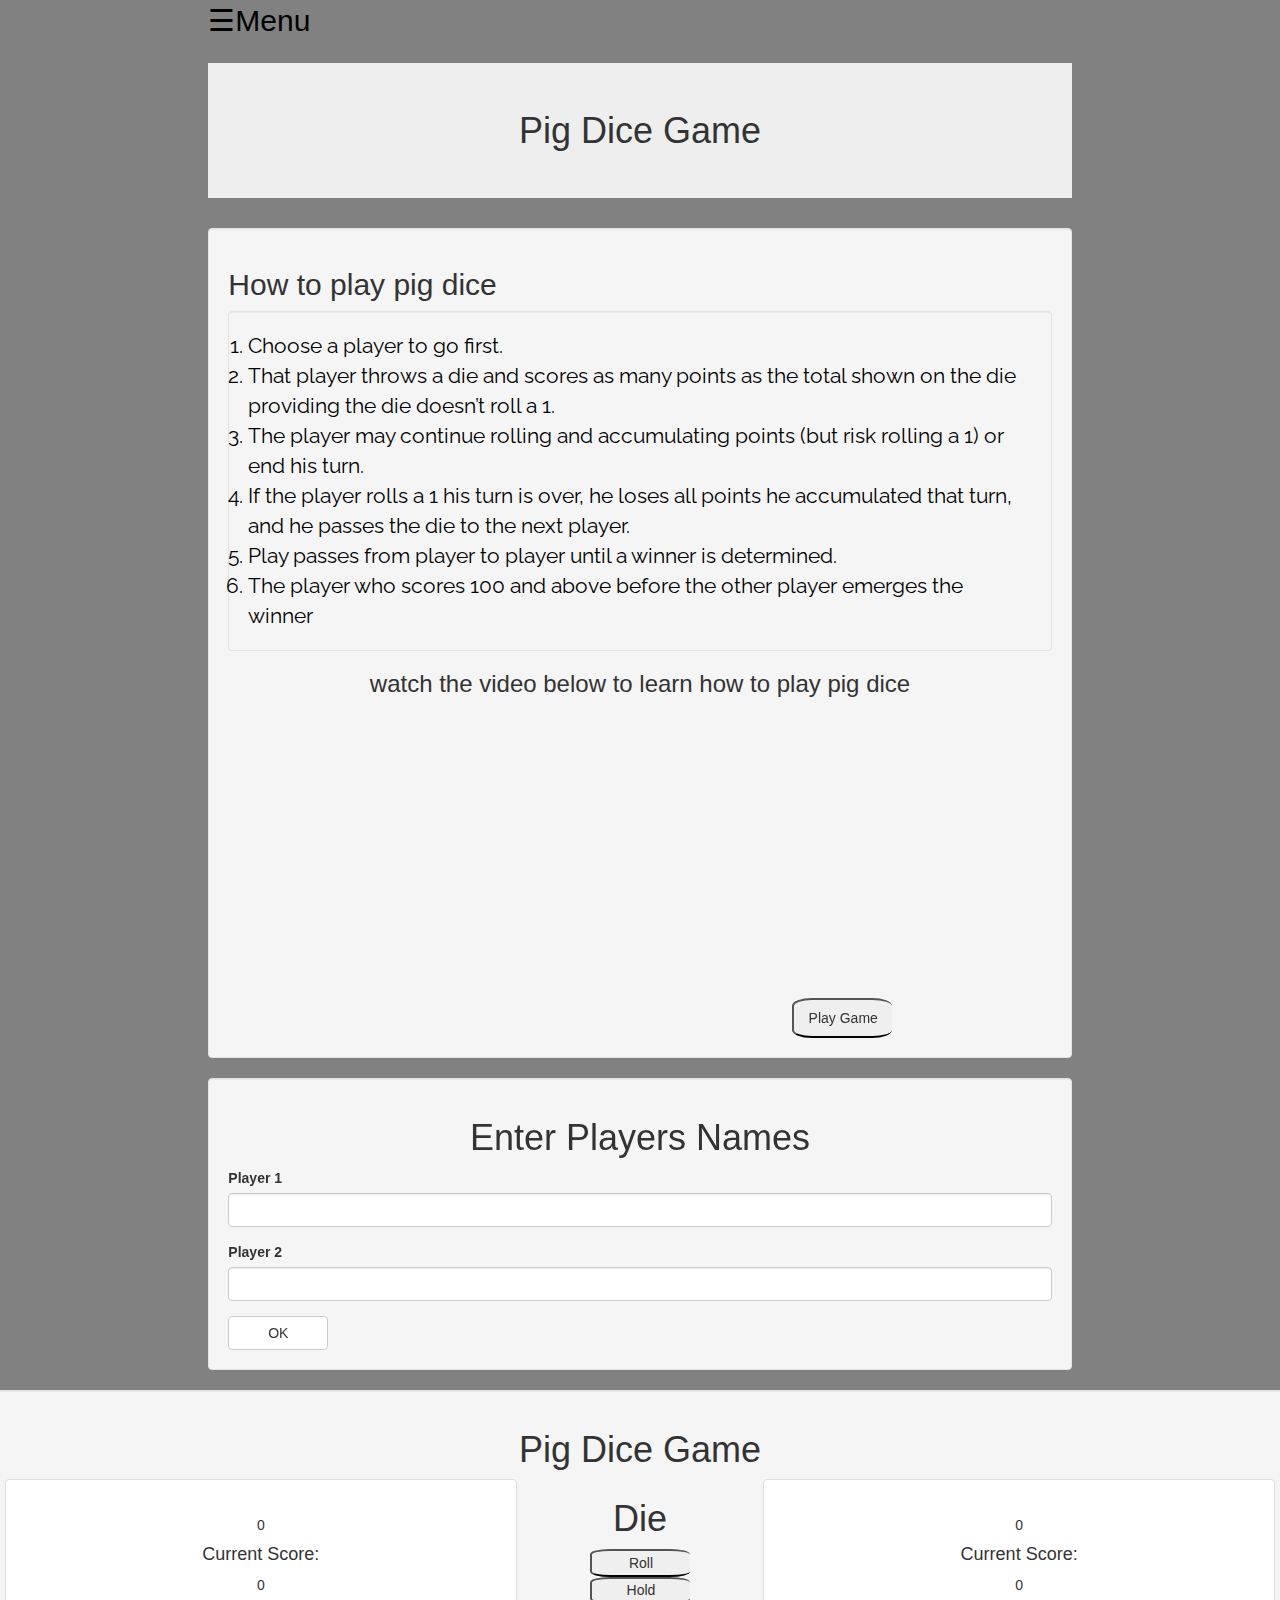
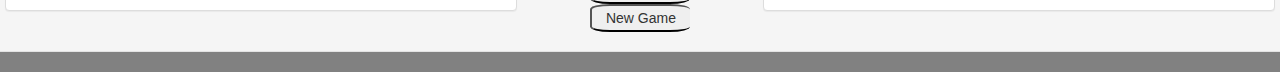
<file: index.html>
<!DOCTYPE html>
<html>

<head>
  <meta charset="utf-8" />
  <meta http-equiv="X-UA-Compatible" content="IE=edge">
  <title>Pig Dice</title>
  <meta name="viewport" content="width=device-width, initial-scale=1">
  <link href="https://fonts.googleapis.com/css?family=Cinzel|Raleway|Shadows+Into+Light" rel="stylesheet">
  <link href="css/styles.css" rel="stylesheet" type="text/css">
  <link href="css/bootstrap.css" rel="stylesheet" type="text/css">
  <div class="row">
    <div id="mySidenav" class="sidenav">
      <a href="javascript:void(0)" class="closebtn" onclick="closeNav()">&times;</a>
      <a href="#rules">How To Play</a>
      <a href="#gamers">Play Game</a>
    </div>
</head>

<body id="body">
  <div id="container">
    <div class="row">
      <div class="col-sm-2">
      </div>
      <div class="col-md-8">
        <span style="font-size:30px;cursor:pointer;color:black;" onclick="openNav()">&#9776;Menu</span>
        <h1 class="jumbotron">Pig Dice Game</h1>
        <div id="rules" class="well">
          <h2>How to play pig dice</h2>
          <ol class="well">
            <li>Choose a player to go first.</li>
            <li>That player throws a die and scores as many points as the total shown on the die providing the die doesn’t roll a 1.</li>
            <li>The player may continue rolling and accumulating points (but risk rolling a 1) or end his turn.</li>
            <li>If the player rolls a 1 his turn is over, he loses all points he accumulated that turn, and he passes the die to the next player.</li>
            <li> Play passes from player to player until a winner is determined.</li>
            <li> The player who scores 100 and above before the other player emerges the winner</li>
          </ol>
          <h3> watch the video below to learn how to play pig dice</h3>
          <iframe width="560" height="315" src="https://www.youtube.com/embed/BkhWxm9X2ks" frameborder="0" allow="accelerometer; autoplay; encrypted-media; gyroscope; picture-in-picture" allowfullscreen></iframe>
          <button type="button" name="button" id="player"><a href="#players" class="button hidden"></a>Play Game</button>
        </div>
        <form id="gamers" class="well">
          <h1>Enter Players Names</h1>
          <div class="form-group">
            <label for="gamer1">Player 1</label>
            <input class="form-control" type="text" id="gamer1">
          </div>
          <div class="form-group">
            <label for="gamer2">Player 2</label>
            <input class="form-control" type="text" id="gamer2">
          </div>
          <button class="btn btn-default" type="submit" form="gamers" id="play">OK</button>
        </form>
      </div>
    </div>
    <div class="well">
      <h1>Pig Dice Game</h1>
      <div id="game" class="row slide text-center">
        <div class="col-md-5">
          <div class="panel panel-default active-0">
            <div class="panel-body">
              <h1 class="player-name" id="p1"></h1>
              <span class="score" id="score0"></span>
              <div class="scoreboard">
                <h4>Current Score:</h4><span class="current" id="current0"></span>
              </div>
            </div>
          </div>
        </div>
        <div>
          <div class="col-md-2">
            <h1>Die</h1>
            <div id="dice"></div>
            <div class="button-group">
              <button id="roll" class="roll">Roll</button>
              <button id="hold" class="hold">Hold</button>
              <button id="newGame" class="hold">New Game</button>
            </div>
          </div>
          <div class="col-md-5">
            <div class="panel panel-default">
              <div class="panel-body">
                <h1 class="player-name" id="p2"></h1>
                <span class="score" id="score1"></span>
                <div class="board">
                  <h4>Current Score:</h4><span class="current" id="current1"></span>
                </div>
              </div>
            </div>
          </div>
        </div>
      </div>
      <div class="col-md-2">
        </div>
    </div>
    <script src="js/scripts.js"></script>
    <!--JQuery file-->
    <script src="js/script.js"></script>
</body>
</file>
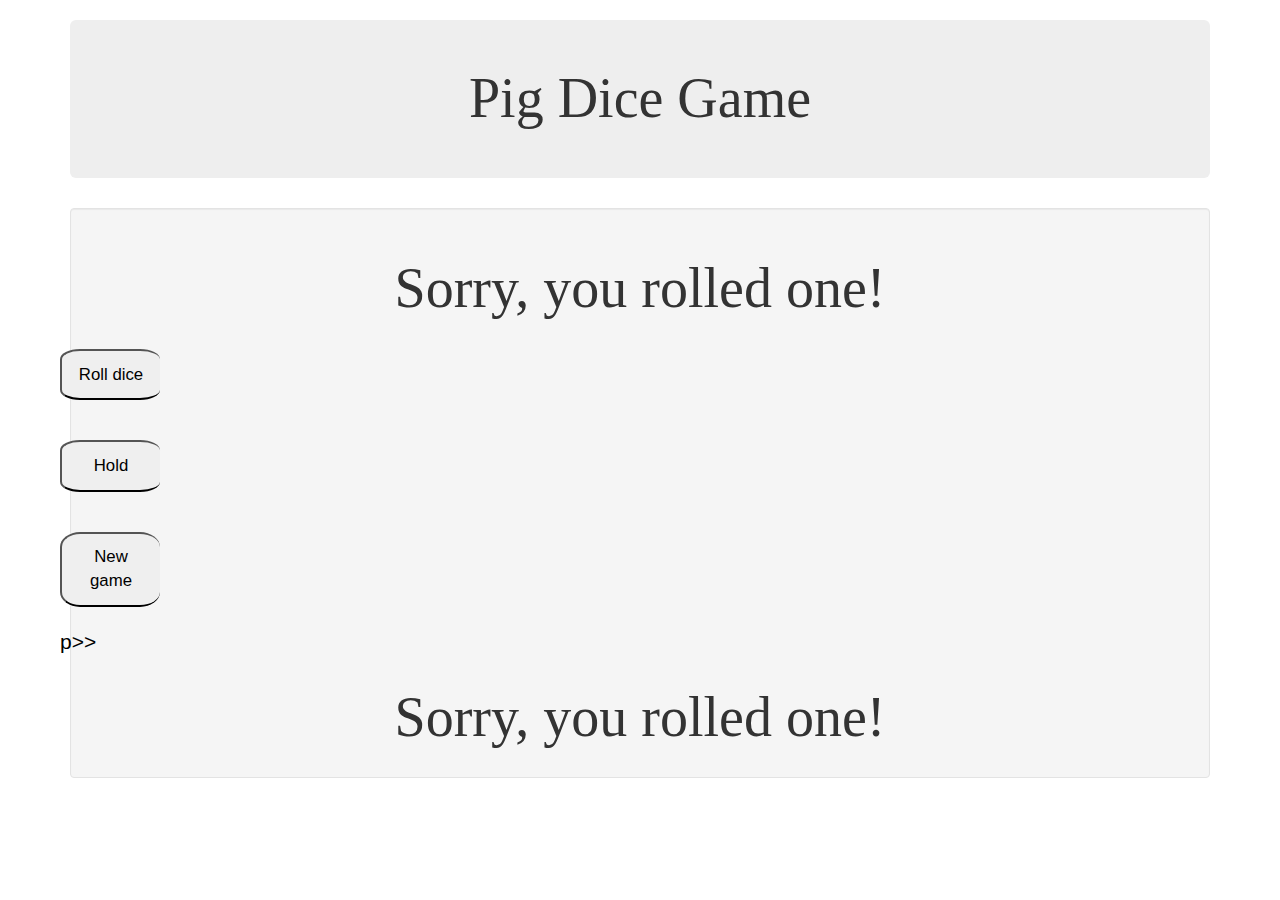
<file: game.html>
<!DOCTYPE html>
<html>
<head>
    <meta charset="utf-8" />
    <meta http-equiv="X-UA-Compatible" content="IE=edge">
    <title>pigdicegame</title>
    <meta name="viewport" content="width=device-width, initial-scale=1">
    <link href="css/bootstrap.css" rel="stylesheet" type="text/css">
    <link href="css/styles.css" rel="stylesheet" type="text/css">
    <script src="js/scripts.js"></script> <!--JQuery file-->
    <script src="js/script.js"></script>
</head>
<body id="gamer">
    <div class="container">
        <h1 class="jumbotron">Pig Dice Game</h1>
        <div class="well">
        <div class="row">
            <div class="column">
                <div class="row1">
                <div class="row"><p><span id="p-1"></span></p></div>
                <div class="row" id="winner-1"></div>
                <div class="row" id="loser-1"></div>
                <div class="row" id="1-rolled-1">
                 <h3 id="1-show-1" class="show1">Sorry, you rolled one!</h3>
                </div>
                <div class="row" id="score-1"></div>
                <div class="row" id="total-1"></div>
            </div>
        </div>
            <div class="column" id="show">
                <div class="row2">
                <div class="row" id="image"></div>
                <div class="row" id="roll"><button class="btn-roll" id="roll1">Roll dice</button></div>
                <div class="row" id="hold"><button class="btn-hold"id="hold1">Hold</button></div>
                <div class="row" id="newgame"><button class="btn-new" id="new">New game</button></div> 
            </div>
            </div>
            <div class="column">
                <div class="row3">
                <div class="row"><p >p><span id="p-2"></span>></p></div>
                <div class="row" id="winner-2"></div>
                <div class="row" id="loser-2"></div>
                <div class="row" id="1-rolled-2">
                 <h3 id="1-show-2" class="show2">Sorry, you rolled one!</h3>
                </div>
                <div class="row" id="score-2"></div>
                <div class="row" id="total-2"></div>
        </div>
                </div>
        </div>
        </div>
    </div>
</body>
</html>
</file>
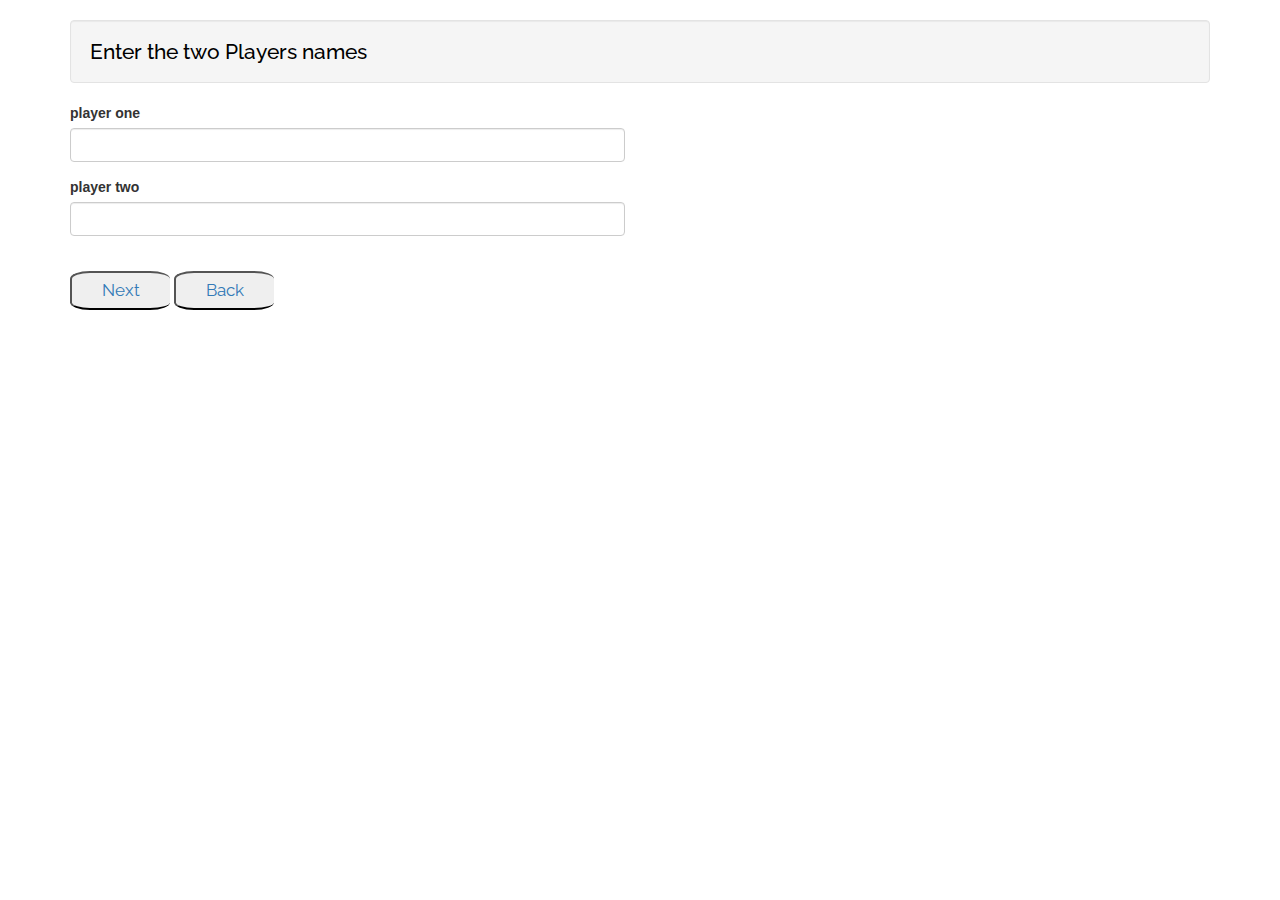
<file: players.html>
<!DOCTYPE html>
<html>
<head>
    <meta charset="utf-8" />
    <meta http-equiv="X-UA-Compatible" content="IE=edge">
    <title>Players</title>
    <meta name="viewport" content="width=device-width, initial-scale=1">
    <link href="https://fonts.googleapis.com/css?family=B612|Quicksand|Raleway|Roboto" rel="stylesheet">
    <link href="css/bootstrap.css" rel="stylesheet" type="text/css">
    <link href="css/styles.css" rel="stylesheet" type="text/css">
    <script src="js/scripts.js"></script> <!--JQuery file-->
    <script src="js/script.js"></script>
</head>
<body>
  <div class="container">
      <h2 class="well">Enter the two Players names</h2>
             <div class="row">
              <div class="col-md-6">
                <form id="players">
                  <div class="form-group">
                    <label for="player-one">player one</label>
                    <input type="text" class="form-control" id="player-one">
                  </div>
                  <div class="form-group">
                    <label for="player-two">player two</label>
                    <input type="text" class="form-control" id="player-two">
                  </div>
                  <button type="submit" name="button" id="game"><a href="game.html" class="button">Next</a></button>
                  <button type="button" name="button"><a href="rules.html" class="button">Back</a></button>
                  
  </div>  
</body>
</html>
</file>
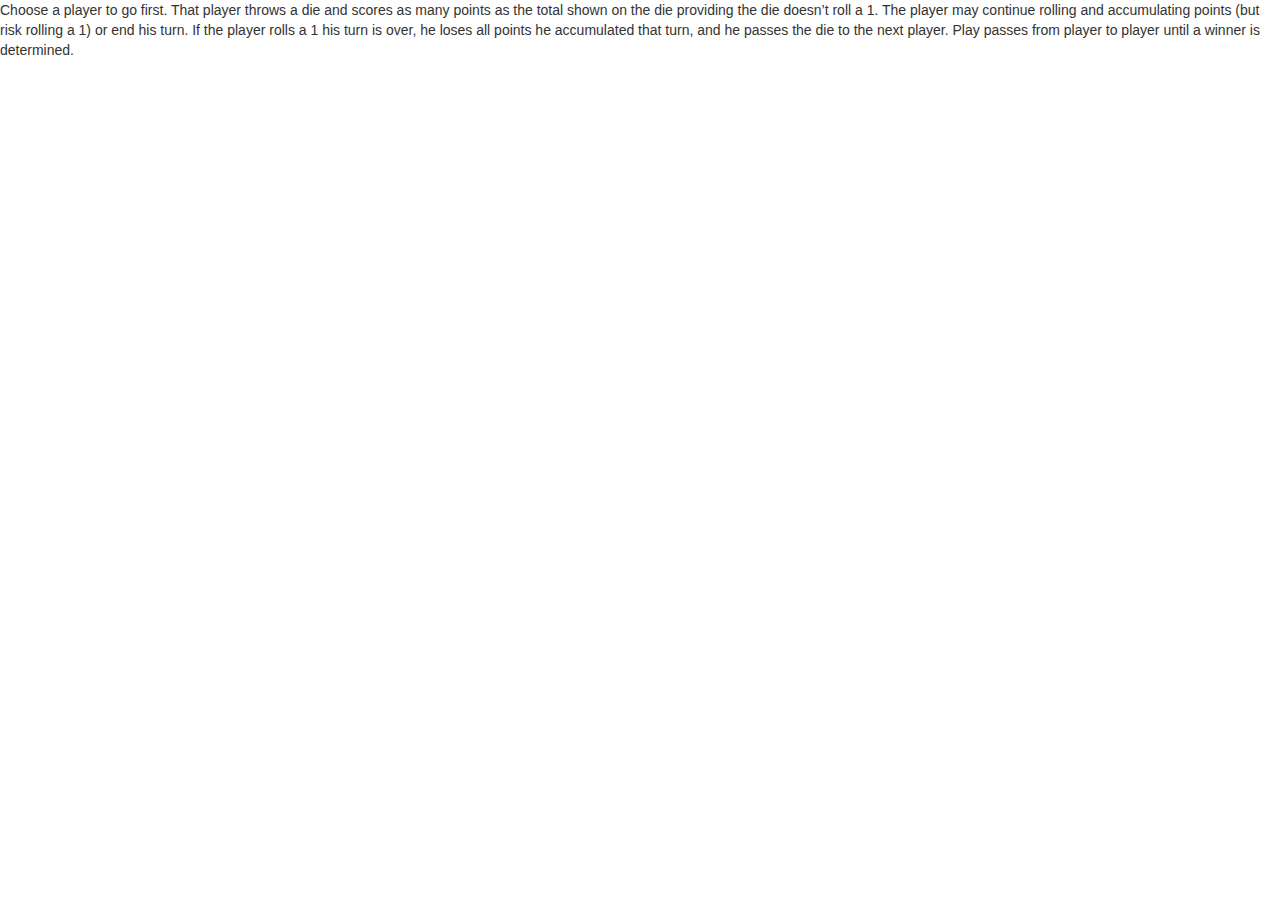
<file: rules.html>
<!DOCTYPE html>
<html>
<head>
    <meta charset="utf-8" />
    <meta http-equiv="X-UA-Compatible" content="IE=edge">
    <title>How to play pigdice</title>
    <meta name="viewport" content="width=device-width, initial-scale=1">
    <link href="css/bootstrap.css" rel="stylesheet" type="text/css">
    <link href="css/styles.css" rel="stylesheet" type="text/css">
    <script src="js/scripts.js"></script> <!--JQuery file-->
    <script src="js/script.js"></script>
</head>
<body>
    
</body>
</html>








Choose a player to go first. That player throws a die and scores as many points as the total shown on the
                die providing the die doesn’t roll a 1. The player may continue rolling and accumulating points (but risk
                rolling a 1) or end his turn. If the player rolls a 1 his turn is over, he loses all points he accumulated
                that turn, and he passes the die to the next player. Play passes from player to player until a winner is
                determined.
</file>
<file: css/styles.css>
h1, h3 {
  text-align: center;
  font-family: 'Cinzel', serif;
  font-size: 4em;
}
#body{
  background-color: #818181;
}
li, p, h4, h2 {
  font-family: 'Raleway', sans-serif;
  font-size: 1.5em;
  color: black;
}

.sidenav {
  height: 100%;
  width: 0;
  position: fixed;
  z-index: 1;
  top: 0;
  left: 0;
  background-color: #111;
  overflow-x: hidden;
  transition: 0.5s;
  padding-top: 60px;
}

.sidenav a {
  padding: 8px 8px 8px 32px;
  text-decoration: none;
  font-size: 25px;
  color: #818181;
  display: block;
  transition: 0.3s;
}

.sidenav a:hover {
  color: #f1f1f1;
}

.sidenav .closebtn {
  position: absolute;
  top: 0;
  right: 25px;
  font-size: 36px;
  margin-left: 50px;
}

@media screen and (max-height: 450px) {
  .sidenav {
    padding-top: 15px;
  }

  .sidenav a {
    font-size: 18px;
  }
}

button {
  -webkit-appearance: button;
  -moz-appearance: button;
  appearance: button;
  padding: 1%;
  text-decoration: none;
  color: black;
  font-size: 1.2em;
  font-family: 'Raleway', sans-serif;
  border-right: 40px;
  width: 100px;
  margin-top: 20px;
  margin-bottom: 20px;
  border-radius: 20%;
}

img {
  display: inline-flex;
  flex-direction: row;
  padding: 5%;
  border-radius: 20%;
}

* {
  box-sizing: border-box;
}

@media screen and (max-width: 600px) {
  .column {
    width: 100%;
    display: block;
    margin-bottom: 20px;
  }
}
</file>
